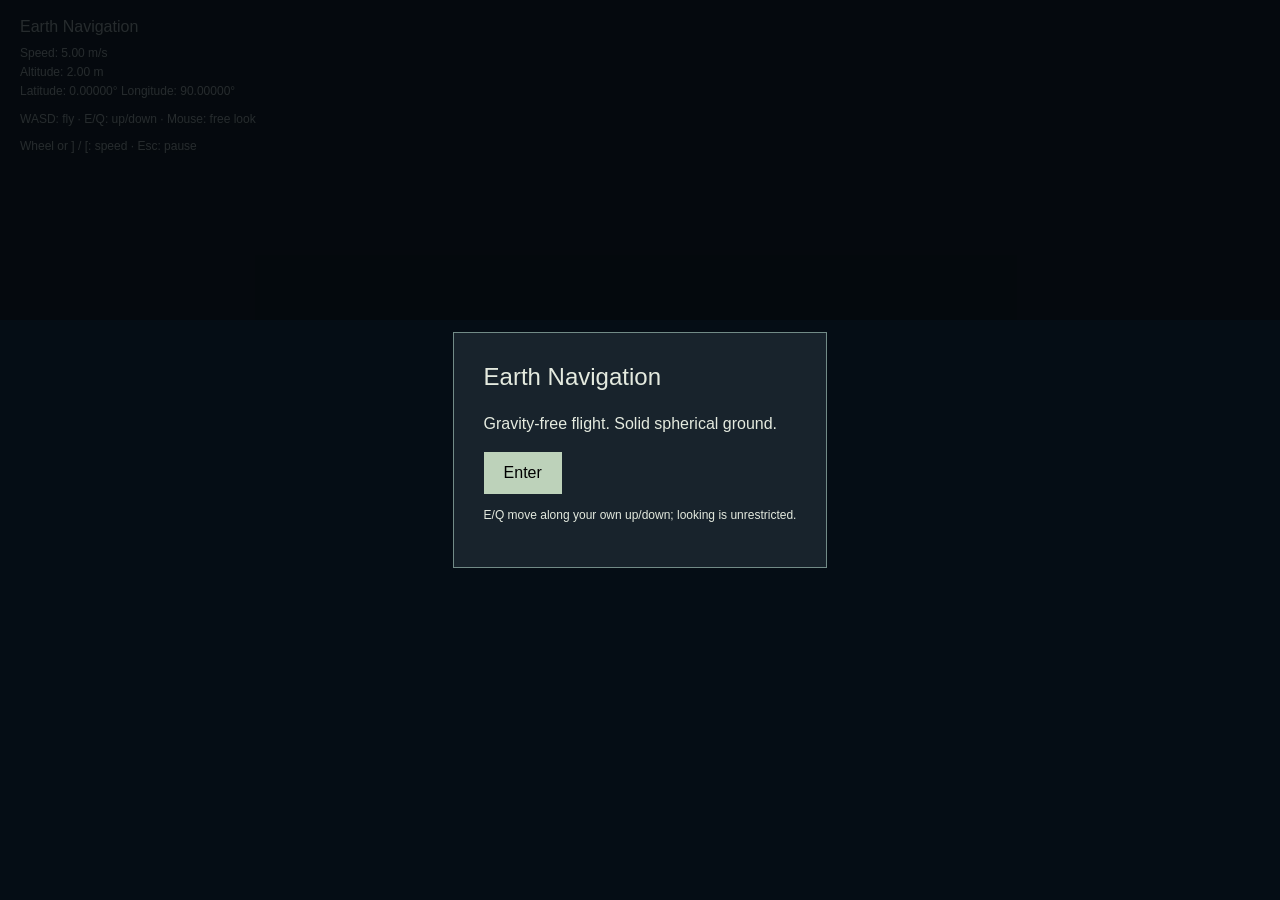
<file: index.html>
<!doctype html>
<html lang="en">
<head>
  <meta charset="utf-8">
  <meta name="viewport" content="width=device-width, initial-scale=1">
  <title>Earth Navigation</title>
  <link rel="stylesheet" href="styles/style.css">
</head>
<body>
  <div id="hud">
    <div>Earth Navigation</div>
    <p id="telemetry"></p>
    <p>WASD: fly · E/Q: up/down · Mouse: free look</p>
    <p>Wheel or ] / [: speed · Esc: pause</p>
  </div>
  <div id="crosshair" aria-hidden="true">+</div>
  <main id="menu">
    <section>
      <h1>Earth Navigation</h1>
      <p>Gravity-free flight. Solid spherical ground.</p>
      <button id="start" disabled>Loading…</button>
      <p id="message">Loading local files…</p>
    </section>
  </main>
  <script src="lib/three.js"></script>
  <script src="src/settings.js"></script>
  <script src="src/simulation/vector.js"></script>
  <script src="src/simulation/frame.js"></script>
  <script src="src/simulation/collision.js"></script>
  <script src="src/simulation/navigation.js"></script>
  <script src="src/input/controls.js"></script>
  <script src="data/land-mask.js"></script>
  <script src="src/rendering/land-texture.js"></script>
  <script src="src/rendering/shaders.js"></script>
  <script src="src/rendering/view.js"></script>
  <script src="src/ui/interface.js"></script>
  <script src="src/main.js"></script>
</body>
</html>
</file>
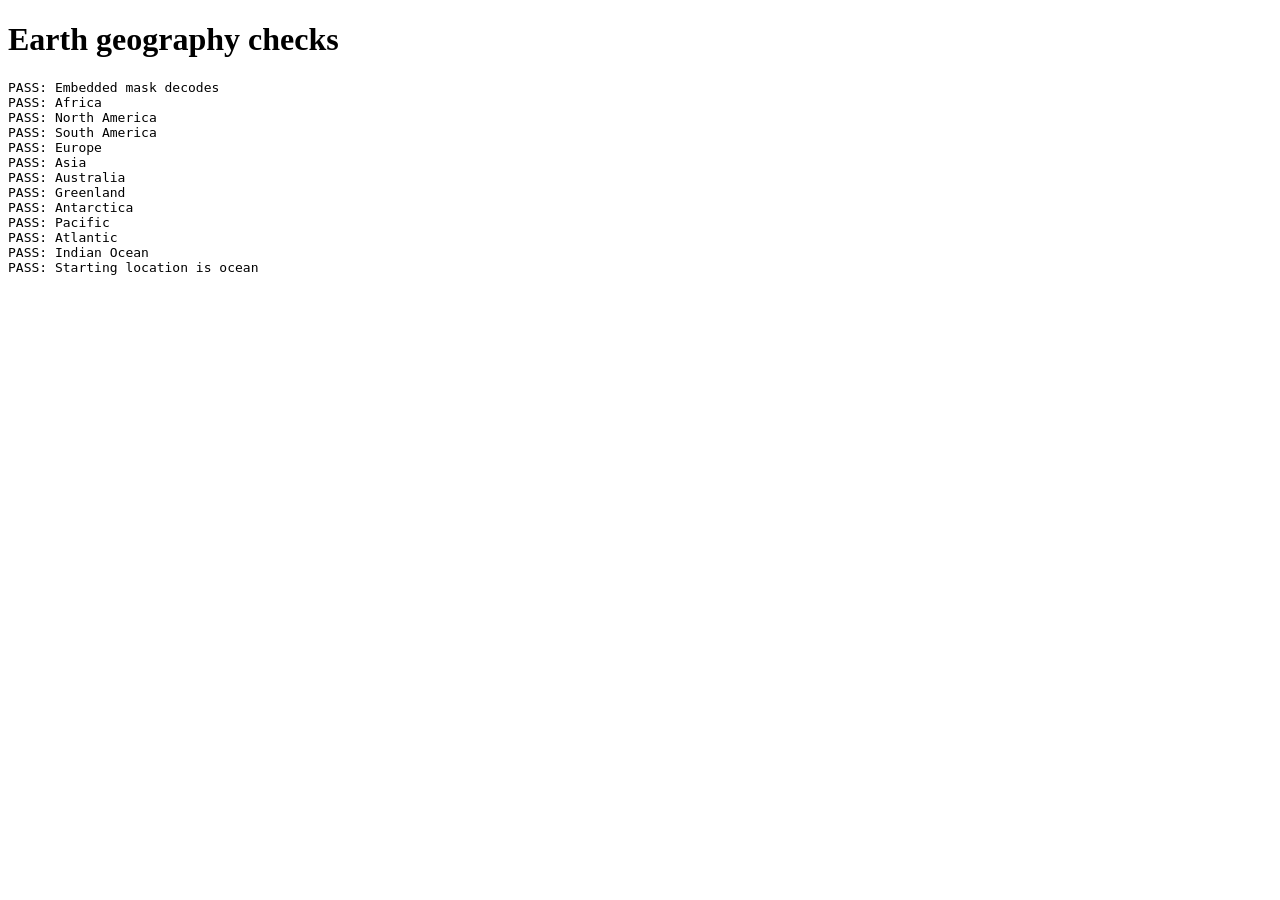
<file: tests/geography-tests.html>
<!doctype html>
<html lang="en">
<head>
  <meta charset="utf-8">
  <title>Earth geography checks</title>
</head>
<body>
  <h1>Earth geography checks</h1>
  <pre id="results">Running…</pre>
  <script src="../src/settings.js"></script>
  <script src="../data/land-mask.js"></script>
  <script src="geography-tests.js"></script>
</body>
</html>
</file>
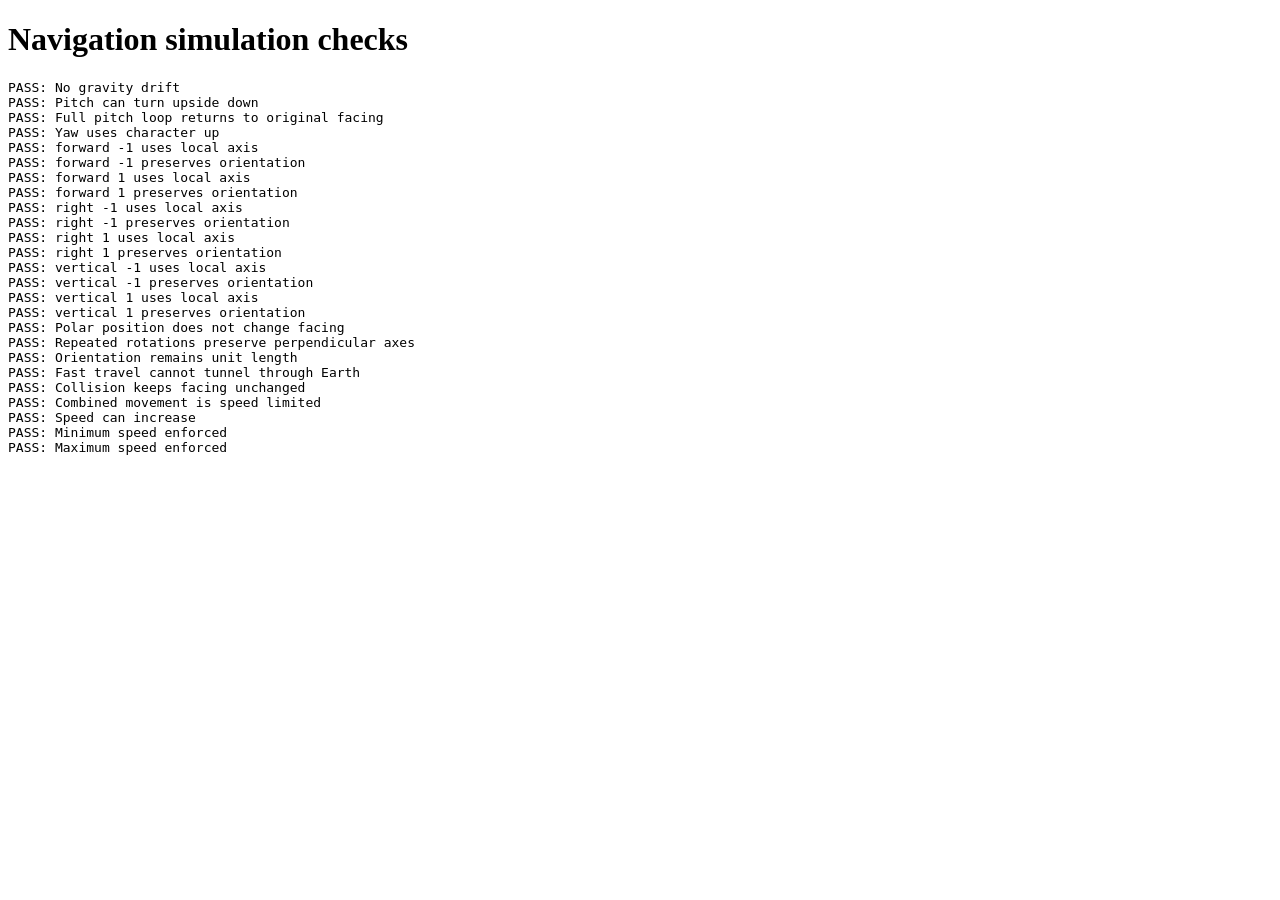
<file: tests/navigation-tests.html>
<!doctype html>
<html lang="en">
<head>
  <meta charset="utf-8">
  <title>Navigation simulation checks</title>
</head>
<body>
  <h1>Navigation simulation checks</h1>
  <pre id="results">Running…</pre>
  <script src="../src/settings.js"></script>
  <script src="../src/simulation/vector.js"></script>
  <script src="../src/simulation/frame.js"></script>
  <script src="../src/simulation/collision.js"></script>
  <script src="../src/simulation/navigation.js"></script>
  <script src="navigation-tests.js"></script>
</body>
</html>
</file>
<file: styles/style.css>
* { box-sizing: border-box; }
body {
  margin: 0;
  overflow: hidden;
  background: #080b10;
  color: #e4eadf;
  font-family: Arial, sans-serif;
}
canvas { display: block; }
#hud {
  position: fixed;
  top: 18px;
  left: 20px;
  z-index: 2;
  pointer-events: none;
  text-shadow: 0 1px 3px black;
}
#hud p { margin: 8px 0; font-size: 12px; }
#telemetry { white-space: pre-line; line-height: 1.6; }
#crosshair {
  position: fixed;
  top: 50%;
  left: 50%;
  z-index: 2;
  transform: translate(-50%, -50%);
  opacity: 0.7;
  pointer-events: none;
}
#menu {
  position: fixed;
  inset: 0;
  z-index: 3;
  display: grid;
  place-items: center;
  padding: 24px;
  background: rgba(5, 10, 15, 0.85);
}
#menu.hidden { display: none; }
section {
  max-width: 460px;
  padding: 30px;
  background: #18232c;
  border: 1px solid #728b87;
}
h1 { margin-top: 0; font-weight: normal; }
p { line-height: 1.6; }
button {
  padding: 12px 20px;
  border: 0;
  background: #bdd2ba;
  font-size: 16px;
  cursor: pointer;
}
button:disabled { opacity: 0.5; cursor: wait; }
#message { font-size: 12px; }
</file>
